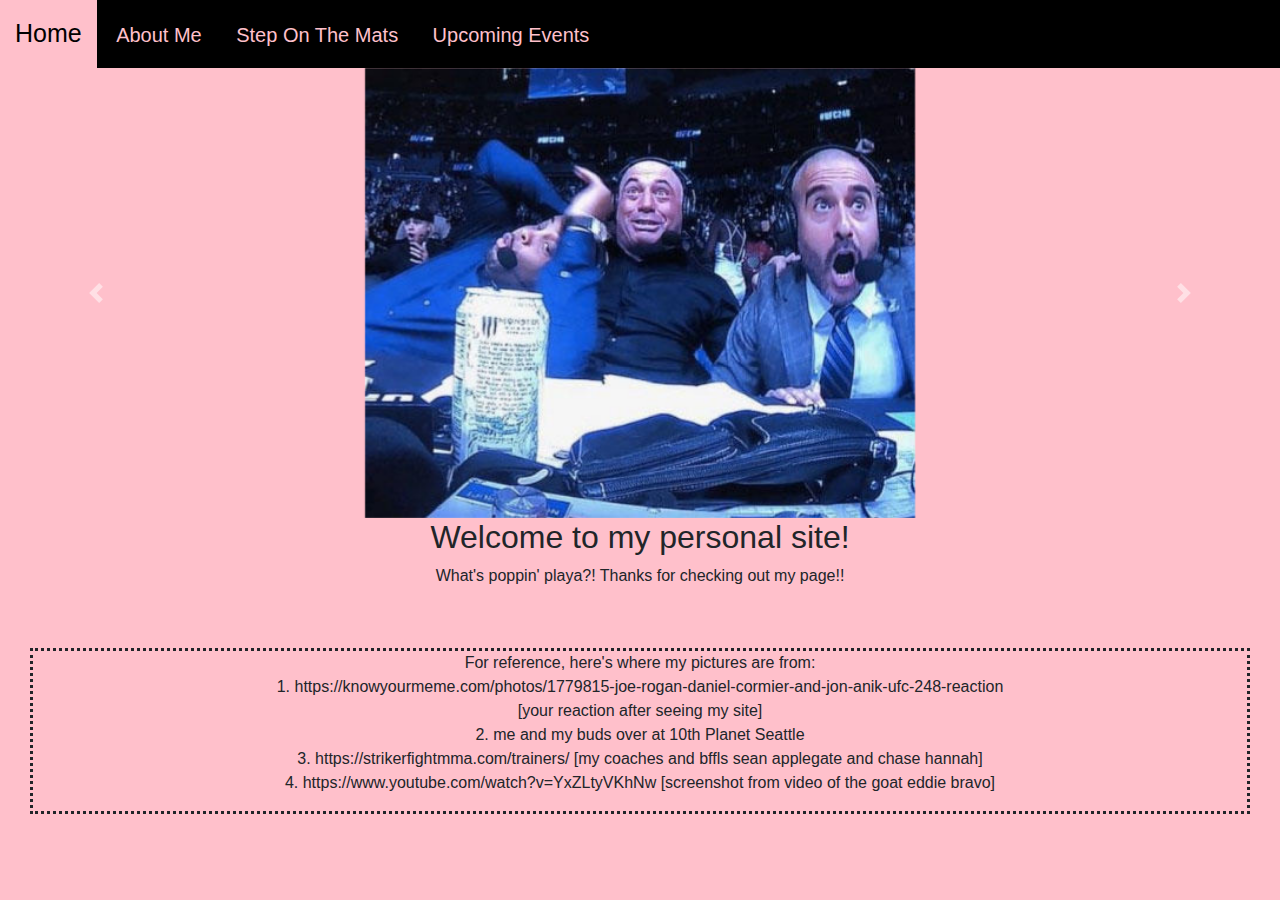
<file: index.html>
<!DOCTYPE html>
<html>
    <head>
        <meta charset="UTF-8">
        <title>Miggy's Jiu-Jitsu Blog - OSS!</title>
        <meta name="viewport" content="width=device-width, initial-scale=1">

    <!-- Bootstrap CSS -->
    <link rel="stylesheet" href="https://stackpath.bootstrapcdn.com/bootstrap/4.3.1/css/bootstrap.min.css" integrity="sha384-ggOyR0iXCbMQv3Xipma34MD+dH/1fQ784/j6cY/iJTQUOhcWr7x9JvoRxT2MZw1T" crossorigin="anonymous">

        <link rel="stylesheet" href="styles.css">
    </head>
    <body>
        <!-- make a menu with these links  on all other pages-->
        <div class="menu">
            <a href="index.html">Home</a>
            <a href="about-me.html">About Me</a>
            <a href="jits.html">Step On The Mats</a>
            <a href="upcoming-events.html">Upcoming Events</a>
        </div>
<!--might not use this but giving it a try, will need to cite sources-->
        <div id="carouselExampleControls" class="carousel slide" data-ride="carousel">
            <div class="carousel-inner">
            <div class="carousel-item active">
                <!-- meme template -->
                <!-- https://knowyourmeme.com/photos/1779815-joe-rogan-daniel-cormier-and-jon-anik-ufc-248-reaction -->
                <img class="slide-pic" src="images/ufc248reaction.jpg" alt="First slide">
            </div>
            <div class="carousel-item">
                <img class="slide-pic" src="images/alf-matt.png" alt="Second slide">
            </div>
            <div class="carousel-item">
                <!-- my bjj coach sean and assistant-coach chase -->
                <!-- pic is further down -->
                <!-- https://strikerfightmma.com/trainers/ -->
                <img class="slide-pic" src="images/seanNchase.jpeg" alt="Third slide">
            </div>
            <div class="carousel-item">
                <!-- picture captured from thumbnail preview to this video -->
                <!-- https://www.youtube.com/watch?v=YxZLtyVKhNw -->
                <img class="slide-pic" src="images/flat_earth.jpeg" alt="Third slide">
            </div>            
            </div>
            <div class="carousel-button">    
                <a class="carousel-control-prev" href="#carouselExampleControls" role="button" data-slide="prev">
                <span class="carousel-control-prev-icon" aria-hidden="true"></span>
                <span class="sr-only">Previous</span>
                </a>
                <a class="carousel-control-next" href="#carouselExampleControls" role="button" data-slide="next">
                <span class="carousel-control-next-icon" aria-hidden="true"></span>
                <span class="sr-only">Next</span>
                </a>
            </div>
        </div>

        <h2 class="welcome">Welcome to my personal site!</h2>
        <p class="intro-body">
            What's poppin' playa?! Thanks for checking out my page!!
            <br>
        </p>
        
        <footer class="sources">
            <p>
                For reference, here's where my pictures are from:<br>
                1. https://knowyourmeme.com/photos/1779815-joe-rogan-daniel-cormier-and-jon-anik-ufc-248-reaction<br>
                [your reaction after seeing my site]<br>
                2. me and my buds over at 10th Planet Seattle<br>
                3. https://strikerfightmma.com/trainers/ [my coaches and bffls sean applegate and chase hannah]<br>
                4. https://www.youtube.com/watch?v=YxZLtyVKhNw [screenshot from video of the goat eddie bravo]<br>
            </p>
        </footer>

        <script src="https://code.jquery.com/jquery-3.3.1.slim.min.js" integrity="sha384-q8i/X+965DzO0rT7abK41JStQIAqVgRVzpbzo5smXKp4YfRvH+8abtTE1Pi6jizo" crossorigin="anonymous"></script>
        <script src="https://cdnjs.cloudflare.com/ajax/libs/popper.js/1.14.7/umd/popper.min.js" integrity="sha384-UO2eT0CpHqdSJQ6hJty5KVphtPhzWj9WO1clHTMGa3JDZwrnQq4sF86dIHNDz0W1" crossorigin="anonymous"></script>
        <script src="https://stackpath.bootstrapcdn.com/bootstrap/4.3.1/js/bootstrap.min.js" integrity="sha384-JjSmVgyd0p3pXB1rRibZUAYoIIy6OrQ6VrjIEaFf/nJGzIxFDsf4x0xIM+B07jRM" crossorigin="anonymous"></script>
        <script src="script.js"></script>

        
    </body>

</html>
</file>
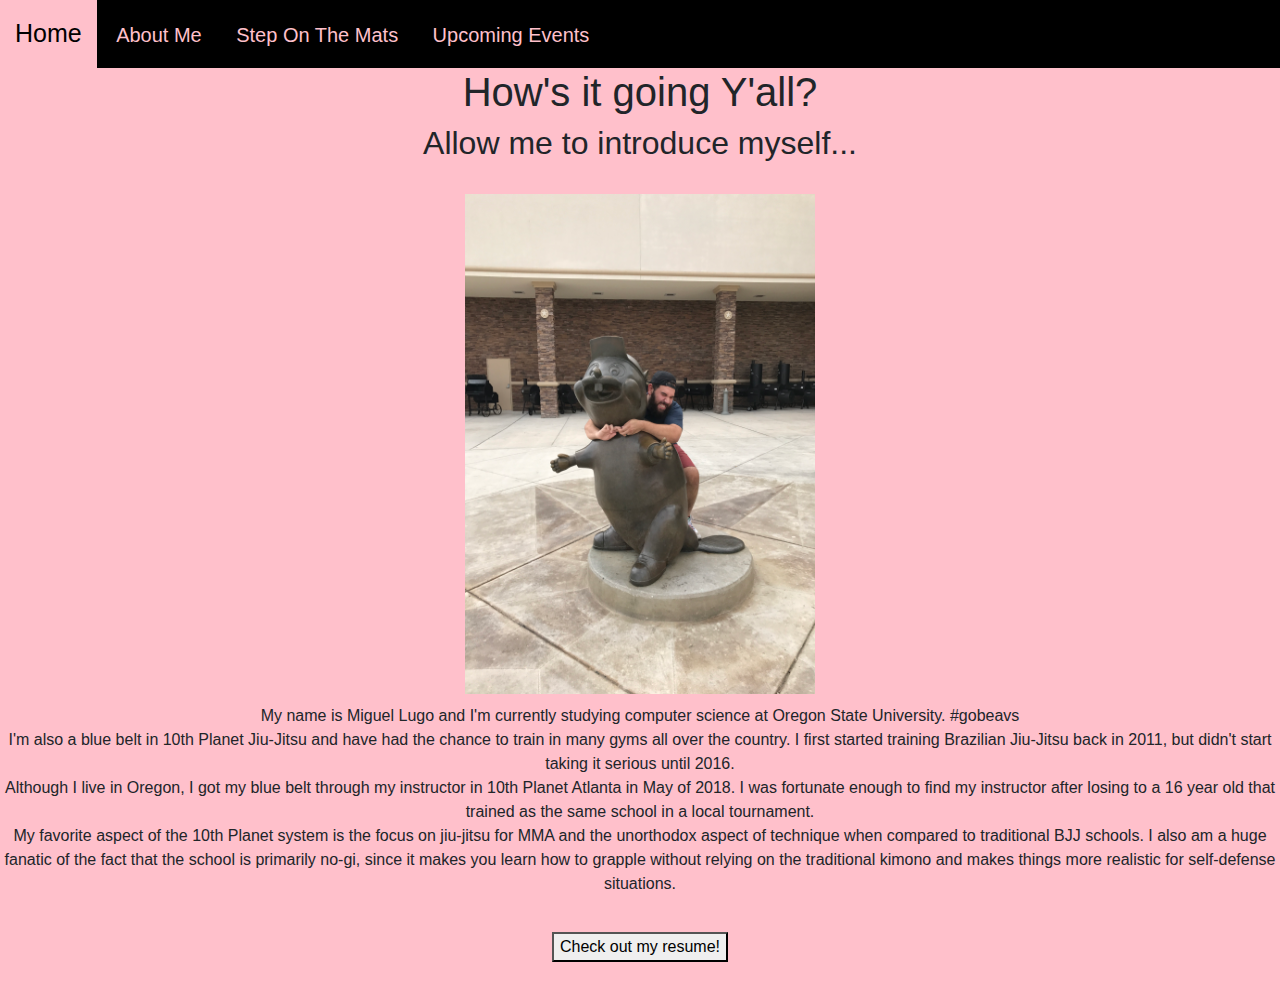
<file: about-me.html>
<!-- https://www.w3schools.com/w3css/w3css_web_html.asp  -->
<!-- html skeleton used to get foundation -->
<!DOCTYPE html>
<html>
    <head>
        <meta charset="UTF-8">
        <title>About Me!</title>
        <meta name="viewport" content="width=device-width, initial-scale=1">

    <!-- Bootstrap CSS -->
    <link rel="stylesheet" href="https://stackpath.bootstrapcdn.com/bootstrap/4.3.1/css/bootstrap.min.css" integrity="sha384-ggOyR0iXCbMQv3Xipma34MD+dH/1fQ784/j6cY/iJTQUOhcWr7x9JvoRxT2MZw1T" crossorigin="anonymous">
    <link rel="stylesheet" href="styles.css">
    </head>
    <body>
        <!-- make a menu with these links  on all other pages-->
        <div class="menu">
            <a href="index.html">Home</a>
            <a href="about-me.html">About Me</a>
            <a href="jits.html">Step On The Mats</a>
            <a href="upcoming-events.html">Upcoming Events</a>
        </div>
        <div class="about">
            <h1>How's it going Y'all?</h1>
            <h2>Allow me to introduce myself...</h2>
            <br>
            <img class="bucees" src="images/IMG_2996.JPG" alt="fighting-statue">
            <p>
                My name is Miguel Lugo and I'm currently studying computer science
                at Oregon State University. #gobeavs
                <br>
                I'm also a blue belt in 10th Planet Jiu-Jitsu and have had the chance
                to train in many gyms all over the country.  I first started training
                Brazilian Jiu-Jitsu back in 2011, but didn't start taking it serious until
                2016. 
                <br>
                Although I live in Oregon, I got my blue belt through my instructor in 
                10th Planet Atlanta in May of 2018.  I was fortunate enough to find my instructor
                after losing to a 16 year old that trained as the same school in a local tournament.
                <br>
                My favorite aspect of the 10th Planet system is the focus on jiu-jitsu for MMA and 
                the unorthodox aspect of technique when compared to traditional BJJ schools. I also am 
                a huge fanatic of the fact that the school is primarily no-gi, since it makes you learn
                how to grapple without relying on the traditional kimono and makes things more realistic
                for self-defense situations.
            </p>
        </div>
        <div class="plug">
            <a class="download" href="images/lugo_resume.pdf" download="lugo_resume">
                <button class="resume">Check out my resume!</button>
            </a>
        </div>
        
    </body>

</html>
</file>
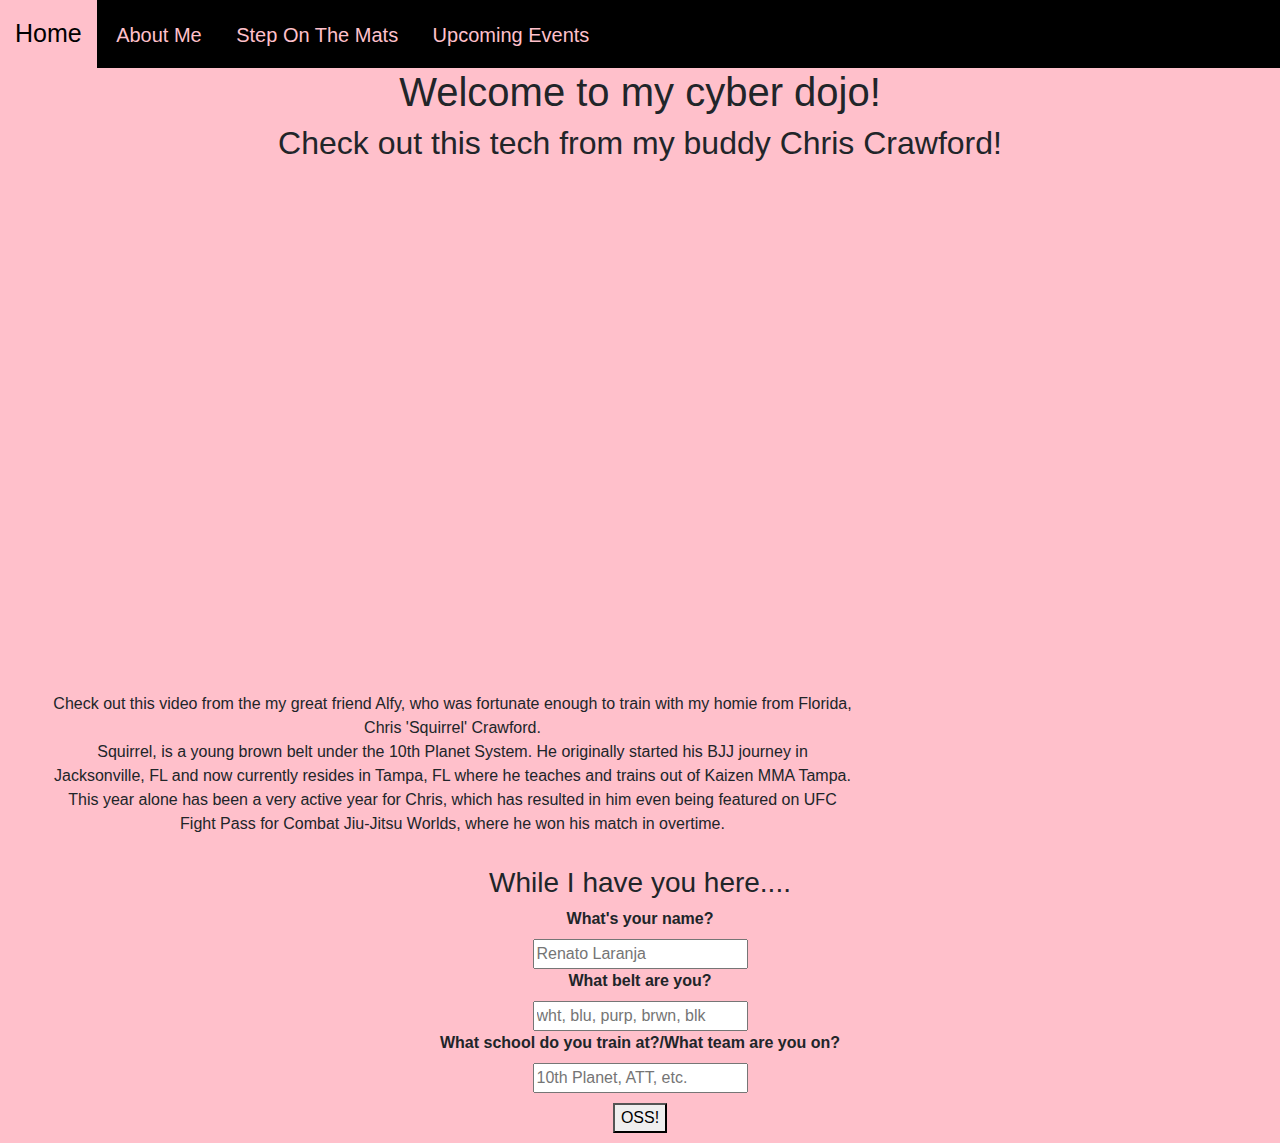
<file: jits.html>
<!DOCTYPE html>
<html>
    <head>
        <meta charset="UTF-8">
        <title>The Dojo</title>
        <meta name="viewport" content="width=device-width, initial-scale=1">

        <!-- Bootstrap CSS -->
        <link rel="stylesheet" href="https://stackpath.bootstrapcdn.com/bootstrap/4.3.1/css/bootstrap.min.css" integrity="sha384-ggOyR0iXCbMQv3Xipma34MD+dH/1fQ784/j6cY/iJTQUOhcWr7x9JvoRxT2MZw1T" crossorigin="anonymous">
        <link rel="stylesheet" href="styles.css">
    </head>
    <body>
        <!-- make a menu with these links  on all other pages-->
        <div class="menu">
            <a href="index.html">Home</a>
            <a href="about-me.html">About Me</a>
            <a href="jits.html">Step On The Mats</a>
            <a href="upcoming-events.html">Upcoming Events</a>
        </div>
        <h1 class="page-header">Welcome to my cyber dojo!</h1>
        <h2 class="page-header">Check out this tech from my buddy Chris Crawford!</h2>
        <div class="squirrel">
            <iframe width="860" height="515" src="https://www.youtube.com/embed/lVFR1gjJCs0" title="YouTube video player" frameborder="0" allow="accelerometer; autoplay; clipboard-write; encrypted-media; gyroscope; picture-in-picture" allowfullscreen></iframe>
            <div class="vid-info">
                <p>
                    Check out this video from the my great friend Alfy, who was fortunate enough to train with my homie from Florida, Chris 'Squirrel'
                    Crawford.  
                    <br>
                    Squirrel, is a young brown belt under the 10th Planet System. He originally started his BJJ journey in Jacksonville, FL and now 
                    currently resides in Tampa, FL where he teaches and trains out of Kaizen MMA Tampa.  This year alone has been a very active year
                    for Chris, which has resulted in him even being featured on UFC Fight Pass for Combat Jiu-Jitsu Worlds, where he won his match
                    in overtime.
                    <br>
                </p>
                <button onclick="openUp()">Follow Chris on instagram!</button>
                <button onclick="anotherOne()">Follow Alfy too!</button>
            </div>
        </div>
        <br>
        <h3 style="text-align: center;">While I have you here....</h3>
        <div class="about-you">
            <form id="about">
                <label for="name"><b>What's your name?</b></label><br>
                <input type="text" id="name" name="name" placeholder="Renato Laranja"><br>
                <label for="belt"><b>What belt are you?</b></label><br>
                <input type="text" id="belt" name="belt" placeholder="wht, blu, purp, brwn, blk"><br>
                <label for="school"><b>What school do you train at?/What team are you on?</b></label><br>
                <input type="text" id="school" name="school" placeholder="10th Planet, ATT, etc."><br>
                <button class="submit" type="submit" id="oss">OSS!</button><br>
            </form>
        </div>

    <script src="script.js"></script>
    </body>

</html>
</file>
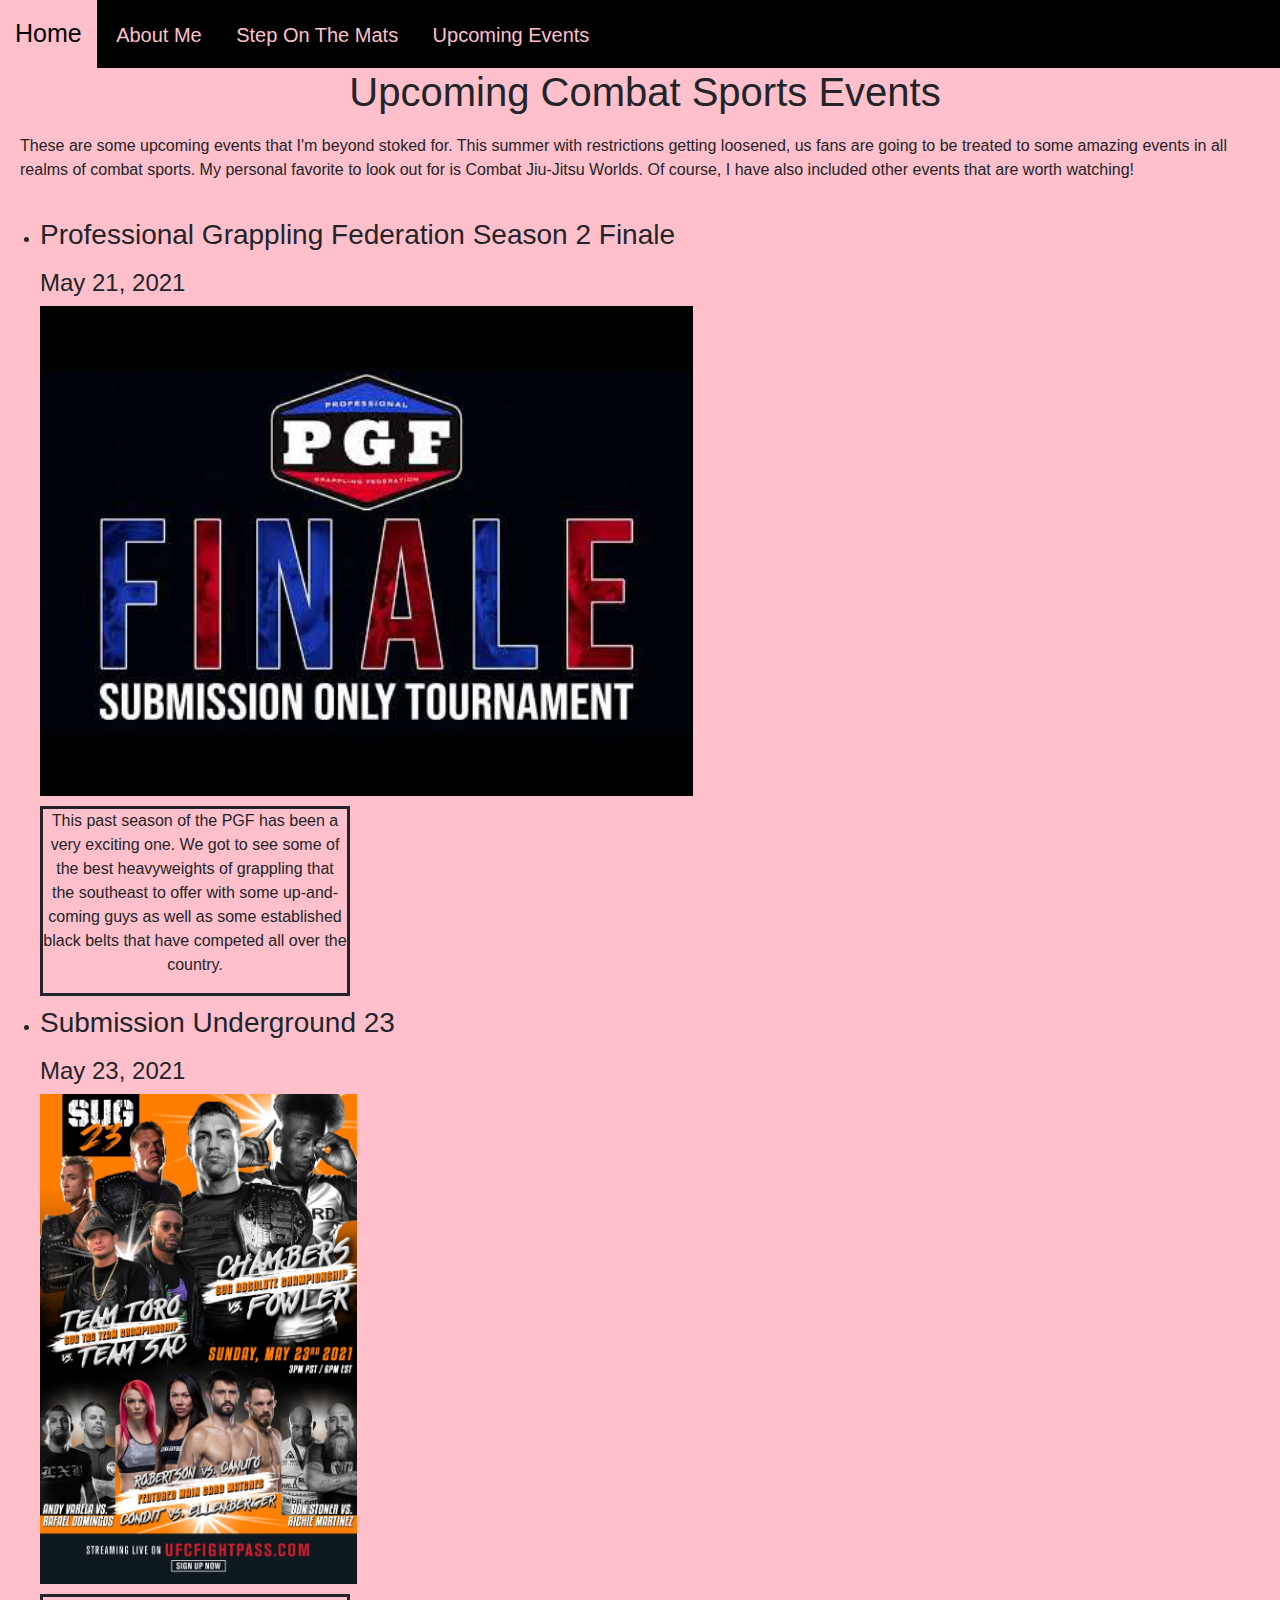
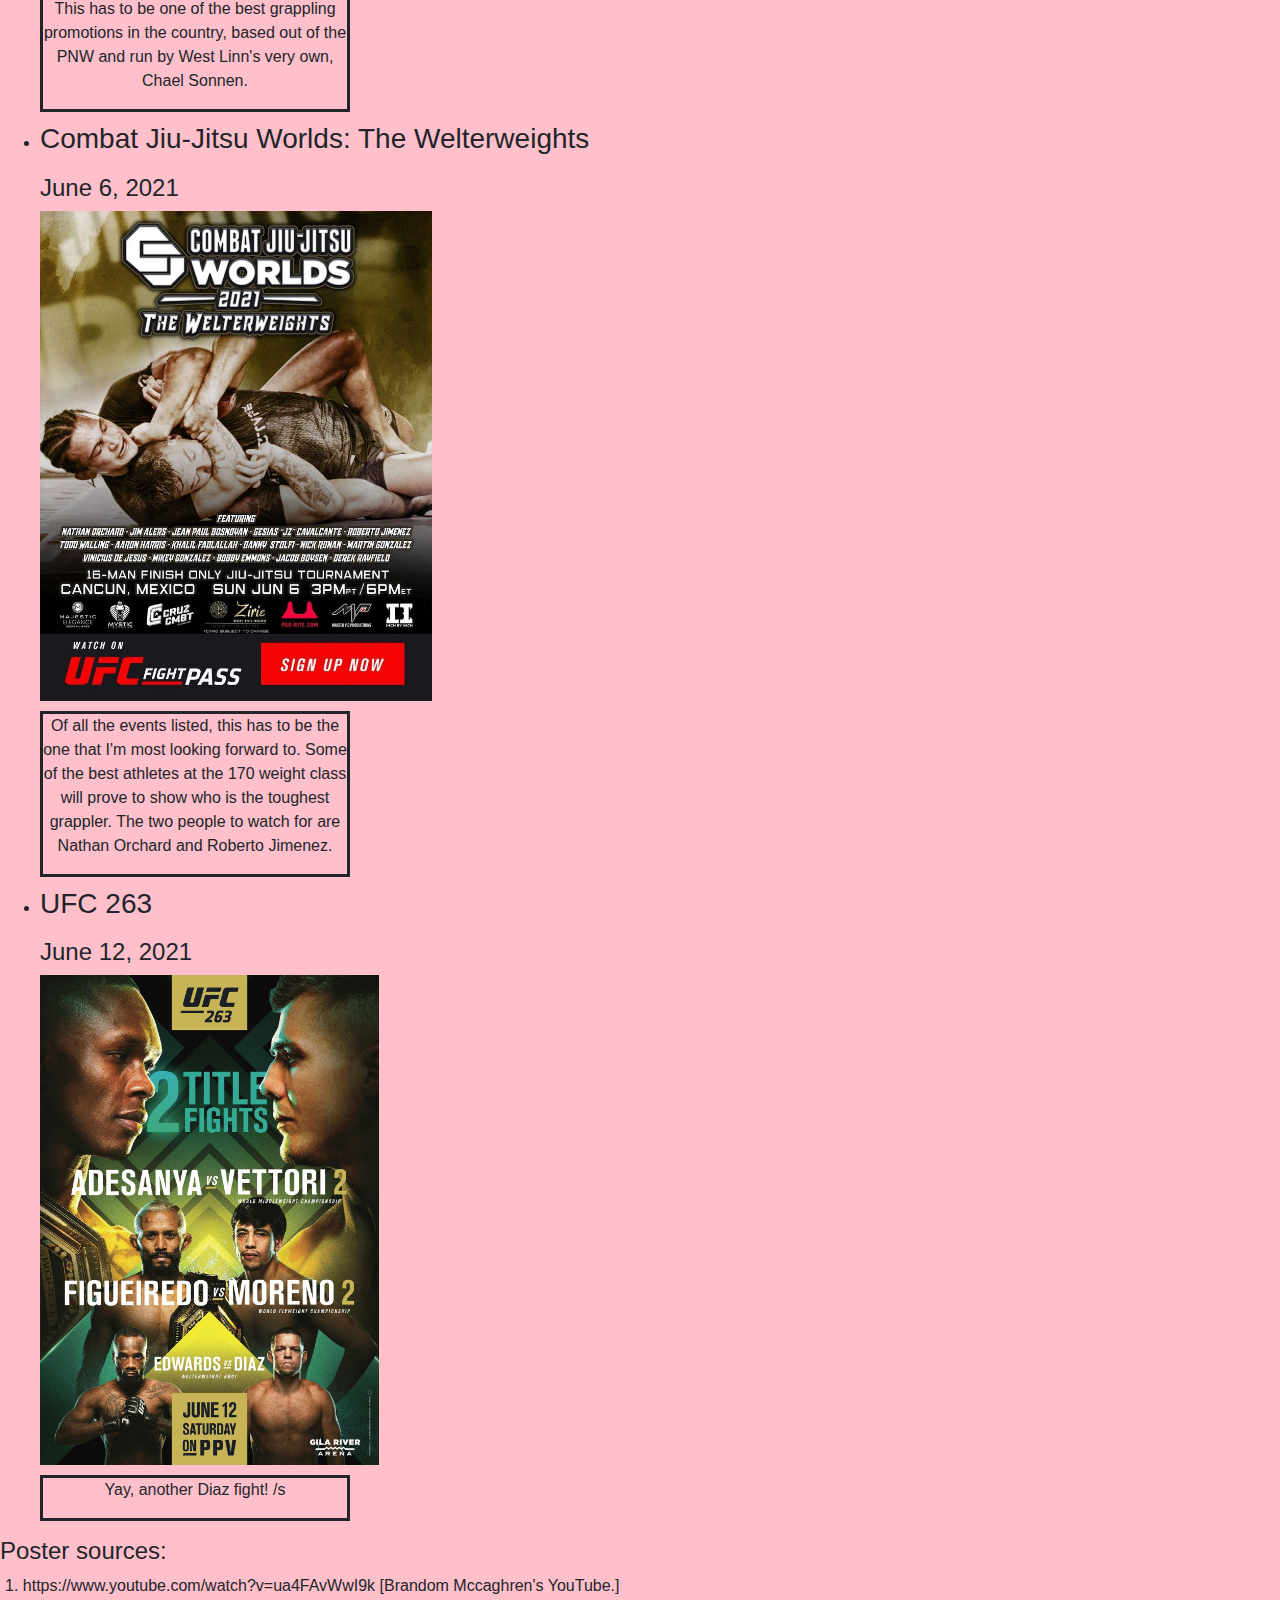
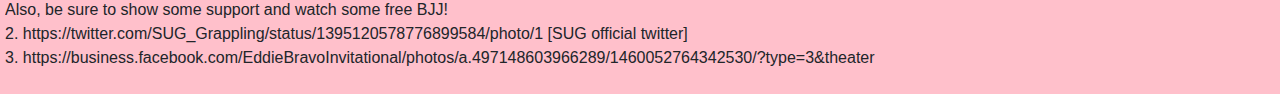
<file: upcoming-events.html>
<!DOCTYPE html>
<html>
    <head>
        <meta charset="UTF-8">
        <title>Upcoming Events</title>
        <meta name="viewport" content="width=device-width, initial-scale=1">

    <!-- Bootstrap CSS -->
    <link rel="stylesheet" href="https://stackpath.bootstrapcdn.com/bootstrap/4.3.1/css/bootstrap.min.css" integrity="sha384-ggOyR0iXCbMQv3Xipma34MD+dH/1fQ784/j6cY/iJTQUOhcWr7x9JvoRxT2MZw1T" crossorigin="anonymous">
    <link rel="stylesheet" href="styles.css">
    </head>
    <body>
        <!-- make a menu with these links  on all other pages-->
        <div class="menu">
            <a href="index.html">Home</a>
            <a href="about-me.html">About Me</a>
            <a href="jits.html">Step On The Mats</a>
            <a href="upcoming-events.html">Upcoming Events</a>
        </div>
        <div class="upcoming-head">
            <h1 style="margin-left: 10px;" class="page-header">Upcoming Combat Sports Events</h1>
            <p style="margin-left: 10px;padding: 10px;">
                These are some upcoming events that I'm beyond stoked for. This summer with restrictions getting loosened,
                us fans are going to be treated to some amazing events in all realms of combat sports.

                My personal favorite to look out for is Combat Jiu-Jitsu Worlds. Of course, I have also included other events
                that are worth watching!
            </p>
        </div>
        <ul>
            <li>
                <!-- image is thumbnail to linked video -->
                <!-- https://www.youtube.com/watch?v=ua4FAvWwI9k -->
                <h3 class="event-name">Professional Grappling Federation Season 2 Finale</h3>
                <h4 class="event-name">May 21, 2021</h4>
                <img class="events" src="images/pgf.jpg"><br>
                <div class="event-info">
                    <p>
                        This past season of the PGF has been a very exciting one. We got to see some of the 
                        best heavyweights of grappling that the southeast to offer with some up-and-coming guys 
                        as well as some established black belts that have competed all over the country.
                    </p>                
            </li>
            <li>
                <!-- https://twitter.com/SUG_Grappling/status/1395120578776899584/photo/1 -->
                <h3 class="event-name">Submission Underground 23</h3>
                <h4 class="event-name"> May 23, 2021</h4>
                <img class="events" src="images/sug23.jpg">
                <div class="event-info">
                    <p>
                        This has to be one of the best grappling promotions in the country, based out of the PNW and run
                        by West Linn's very own, Chael Sonnen.
                    </p>
            </li>
            <li>
                <!-- https://business.facebook.com/EddieBravoInvitational/photos/a.497148603966289/1460052764342530/?type=3&theater -->
                <h3 class="event-name">Combat Jiu-Jitsu Worlds: The Welterweights</h3>
                <h4 class="event-name">June 6, 2021</h4>
                <img class="events" src="images/cjjw.jpeg"><br>
                <div class="event-info">
                    <p>
                        Of all the events listed, this has to be the one that I'm most looking forward to. 
                        Some of the best athletes at the 170 weight class will prove to show who is the toughest grappler.
                        The two people to watch for are Nathan Orchard and Roberto Jimenez.
                    </p>
                </div>
            </li>            
            <li>
                <!-- https://twitter.com/ufc/status/1395539441666588674/photo/1 -->
                <h3 class="event-name">UFC 263</h3>
                <h4 class="event-name">June 12, 2021</h4>
                <img class="events" src="images/ufc263.jpeg"><br> 
                <div class="event-info">
                    <p>
                        Yay, another Diaz fight! /s
                    </p>
                </div>
            </li>
        </ul>
        <h4>Poster sources:</h4>
        <div class="event-posters">
            <footer>
                <p>
                    1. https://www.youtube.com/watch?v=ua4FAvWwI9k [Brandom Mccaghren's YouTube.]
                    <br>Also, be sure to show some support and watch some free BJJ!<br>
                    2. https://twitter.com/SUG_Grappling/status/1395120578776899584/photo/1 [SUG official twitter]<br>
                    3. https://business.facebook.com/EddieBravoInvitational/photos/a.497148603966289/1460052764342530/?type=3&theater<br>
                    P.S. Check out Combat Jiu-Jitsu highlights on YouTube. It makes watching bjj not boring.<br>
                    4. https://twitter.com/ufc/status/1395539441666588674/photo/1
                </p>
            </footer>
        </div>
    </body>
</html>
</file>
<file: styles.css>
body {
    background-color: pink;
}

/* all page headers */
.page-header {
    text-align: center;
}

/* the homepage  */
.menu {
    background-color: black;
    overflow: hidden; 
}

.menu a, a:visited, a:hover, a:active {
    color: pink;
    text-align: center;
    padding: 15px;
    font-size: 20px;
    font-family: Arial, Helvetica, sans-serif;
    text-decoration: none;
    display: inline-block;
}

.menu a:active, a:hover {
    background-color: pink;
    color: black;
    font-size: 25px;
}

.carousel-wrapper * {
    box-sizing: border-box;
}

.carousel-inner {
    text-align: center;
}

.slide-pic {
    height:450px;
    width: 550px;
    object-fit: cover;
}

.sources {
    text-align: center;
    border: dotted;
    margin-top: 60px;
    margin-left: 30px;
    margin-right: 30px;
}

.carousel-button a:hover {
    background-color: pink;
    background-size: 50%;
    padding-top: 200px;
}

.welcome {
    text-align: center;
}

.intro-body {
    text-align: center;
}

/* upcoming events */
.event-name {
    padding-top: 10px;
}

.events {
    height: 500px;
    width: auto;
    padding-bottom: 10px;
}

.event-info {
    border: solid;
    margin-right: 75%;
    text-align: center;
}

.event-posters {
    margin-top: 2px;
    margin-bottom: 20px;
    height: 100px;
    overflow: scroll;
    margin-left: 5px;
    margin-right: 30px;
}

/* jits page */
.squirrel {
    text-align: center;
}

.vid-info {
    height: 150px;
    width: 855px;
    overflow: scroll;
    overflow-x: hidden;
    text-align: center;
    padding-left:50px;
}

.favorite-grappler {
    border: solid;
    margin-right: 50%;
}

.about-you {
    text-align: center;
}

.submit {
    margin-top: 10px;
    margin-bottom: 10px;
}

/* about-me page */
.bucees {
    height: 500px;
    width: 350px;
    margin-bottom: 10px;
}
.about {
    text-align: center;
}
.plug {
    text-decoration: none;
    padding: 20px;
    text-align: center;
    margin-bottom: 20px;
}

.download {
    text-align: center;
}
</file>
